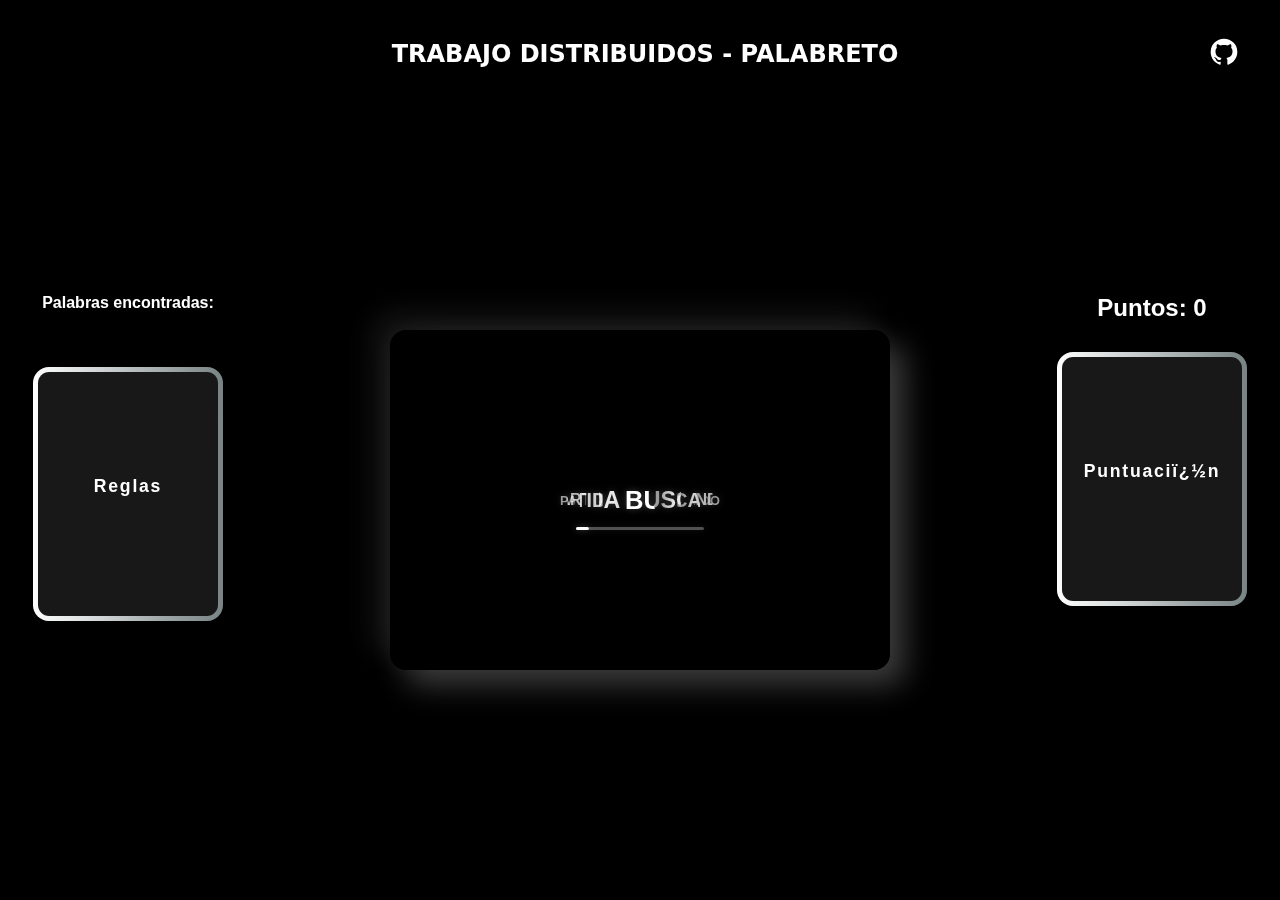
<file: src/servidor/web/statics/Modalidad1vs1.html>
<!-- @author Santiago Die -->
<!DOCTYPE html>
<html lang="es">
<head>
<meta charset="ISO-8859-1">
<title>PalabReto - 1 vs 1</title>
<link rel="stylesheet" href="styles.css">
</head>
<body>
	<!-- Spline en el fondo -->
	<div class="spline-container">
		<iframe title="Game frame"
			src='https://my.spline.design/nexbotrobotcharacterconcept-xn9XF0bH3f8xTolDXqh8ShK8/'
			width='100%' height='100%'></iframe>
	</div>
	<div class="content-overlay">
		<div class="parent">
			<!-- div1 - Header -->
			<div class="div1">
				<header class="header">
					<button class="button-Header" onclick="window.location.href='/'">Trabajo
						Distribuidos - PalabReto</button>
					<nav>
						<a href="https://github.com/sadie27/TrabajoDistribuidos2025"
							target="_blank"><svg xmlns="http://www.w3.org/2000/svg"
								width="1em" height="1em" viewBox="0 0 24 24">
								<title xmlns=""></title><path fill="currentColor"
									d="M12 2A10 10 0 0 0 2 12c0 4.42 2.87 8.17 6.84 9.5c.5.08.66-.23.66-.5v-1.69c-2.77.6-3.36-1.34-3.36-1.34c-.46-1.16-1.11-1.47-1.11-1.47c-.91-.62.07-.6.07-.6c1 .07 1.53 1.03 1.53 1.03c.87 1.52 2.34 1.07 2.91.83c.09-.65.35-1.09.63-1.34c-2.22-.25-4.55-1.11-4.55-4.92c0-1.11.38-2 1.03-2.71c-.1-.25-.45-1.29.1-2.64c0 0 .84-.27 2.75 1.02c.79-.22 1.65-.33 2.5-.33s1.71.11 2.5.33c1.91-1.29 2.75-1.02 2.75-1.02c.55 1.35.2 2.39.1 2.64c.65.71 1.03 1.6 1.03 2.71c0 3.82-2.34 4.66-4.57 4.91c.36.31.69.92.69 1.85V21c0 .27.16.59.67.5C19.14 20.16 22 16.42 22 12A10 10 0 0 0 12 2" /></svg></a>
					</nav>
				</header>
			</div>
			<!-- div2 - Texto izquierda -->
			<div class="div2">
				<div id="palabrasEncontradas" class="palabras-list">
					<h3>Palabras encontradas:</h3>
					<ul id="listaPalabras"></ul>
				</div>
				<div class="card">
					<div class="card-info">
						<div class="card-content">
							<p class="title">Reglas</p>
							<ol class="description">
								<li>-Palabras de al menos 3 letras</li>
								<li>-Letra central obligatoria</li>
								<li>-Solo se pueden usar las 7 letras del d�a</li>
								<li>-Cada palabra solo se puede usar una vez</li>
							</ol>
						</div>
					</div>
				</div>
			</div>
			<!-- div3 - Texto derecha -->
			<div class="div3">
				<div class="score-section">
					<h2>
						Puntos: <span id="puntos">0</span>
					</h2>
				</div>
				<div class="card">
					<div class="card-info">
						<div class="card-content">
							<p class="title">Puntuaci�n</p>
							<ol class="description">
								<li>-Palabras de 3 letras: 1 punto</li>
								<li>-Palabras de 4 letras: 2 puntos</li>
								<li>-Palabras de 5+ letras: N puntos (N es la longitud)</li>
								<li>-Palabreto (usa todas las letras): 10 + N puntos</li>
							</ol>
						</div>
					</div>
				</div>
			</div>
			<div class="div4">
				<div class="game-container">
					<div class="score-section">
						<h2>Modalidad 1 vs 1</h2>
					</div>
					<div id= "temporizador" class="temporizador"></div>
					<div id="letrasDelDia" class="letras-dia"></div>
					<div id="inputPalabra" class="input-group">
						<input id="palabraInput" required="" type="text" name="text"
							autocomplete="off" class="input"> <label for="palabraInput"
							class="user-label">Palabra</label>
					</div>
					<button id="validarBtn" class="btn2">
						<span class="spn2">VALIDAR</span>
					</button>

					<div id="resultado" class="resultado-mensaje"></div>

				</div>
			</div>
		</div>
	</div>
	<script src="modalidad1vs1.js"></script>
</body>
</html>
</file>
<file: src/servidor/web/statics/styles.css>
/* Reset */
* {
    margin: 0;
    padding: 0;
    box-sizing: border-box;
}

/* Body */
body {
    background-color: #000;
    overflow-x: hidden;
    font-family: Arial, sans-serif;
    color: #fff;
    min-height: 100vh;
}
.spline-container {
    position: fixed;
    top: 0;
    left: 0;
    width: 100vw;
    height: 100vh;
    z-index: 1;
    pointer-events: auto; 
}

.spline-container iframe {
    border: none;
    display: block;
    pointer-events: all; 
}
.content-overlay {
    position: relative;
    z-index: 2;
    opacity: 0;
    transform: translateY(50px);
    transition: all 1s ease;
    pointer-events: none; 
    min-height: 100vh;
}

body.show-content .content-overlay {
    opacity: 1;
    transform: translateY(0);
}

/* Grid principal */
.parent {
    display: grid;
    grid-template-columns: repeat(5, 1fr);
    grid-template-rows: repeat(5, 1fr);
    grid-column-gap: 0px;
    grid-row-gap: 0px;
    min-height: 100vh;

}

.div1 { grid-area: 1 / 1 / 2 / 6; pointer-events: none; }
.div2 { grid-area: 2 / 1 / 5 / 2; pointer-events: none; }
.div3 { grid-area: 2 / 5 / 5 / 6; pointer-events: none; }
.div4 { grid-area: 2 / 2 / 5 / 5;pointer-events: none; display: flex; align-items: center; justify-content: center;padding-top: 100px; }


.header {
    background: rgba(0, 0, 0, 0.8);
    backdrop-filter: blur(10px);
    padding: 20px 40px;
    display: flex;
    justify-content: center;
    align-items: center;
    position: relative;
}

/* From Uiverse.io by portseif */ 
.button-Header {
  align-items: center;
  background-color: transparent;
  color: #fff;
  cursor: pointer;
  display: flex;
  font-family: ui-sans-serif,system-ui,-apple-system,"Segoe UI",Roboto,"Helvetica Neue",Arial,"Noto Sans",sans-serif,"Apple Color Emoji","Segoe UI Emoji","Segoe UI Symbol","Noto Color Emoji";
  font-size: 1.5rem;
  font-weight: 700;
  line-height: 1.5;
  text-decoration: none;
  text-transform: uppercase;
  outline: 0;
  border: 0;
  padding: 1rem;
  pointer-events: auto;
}

.button-Header:before {
  background-color: #fff;
  content: "";
  display: inline-block;
  height: 1px;
  margin-right: 10px;
  transition: all .42s cubic-bezier(.25,.8,.25,1);
  width: 0;
}

.button-Header:hover:before {
  background-color: #fff;
  width: 3rem;
}

.header nav {
    display: flex;
    gap: 30px;
    position: absolute;
    right: 40px;
}

.header nav a {
    color: #fff;
    text-decoration: none;
    transition: color 0.3s;
    pointer-events: auto;
}
.header nav a svg {
    width: 32px;
    height: 32px;}

.header nav a:hover {
    color:#000 ;

}
.header nav svg:hover {
	background:#FFFF;
	border-radius: 50%;
}

/* Contenedores laterales para cards y botones */
.div2, .div3 {
    background: rgba(0, 0, 0, 0.6);
    backdrop-filter: blur(10px);
    padding: 30px 20px;
    display: flex;
    flex-direction: column;
    justify-content: center;
    align-items: center;
    gap: 30px;
}

/* Texto lateral */
.side-text {
    background: rgba(0, 0, 0, 0.6);
    backdrop-filter: blur(10px);
    padding: 30px 20px;
    height: 100%;
    display: flex;
    flex-direction: column;
    justify-content: center;
    align-items: center;
    text-align: center;
}

.side-text h3 {
    font-size: 1.8rem;
    margin-bottom: 10px;
    color: #ff004d;
}

.side-text p {
    font-size: 1.2rem;
}

/* ==================== BOTONES PLAY ==================== */

.play-button-container {
    position: relative;
    display: inline-block;
}

.play-button {
    position: relative;
    padding: 1.2em 3em;
    border: none;
    outline: none;
    background-color: transparent;
    color: #FFFFFF;
    font-size: 20px;
    font-weight: bold;
    letter-spacing: 2px;
    text-transform: uppercase;
    cursor: pointer;
    transition: 0.3s ease;
    z-index: 2;
    overflow: hidden;
    display: flex;
    align-items: center;
    justify-content: center;
    pointer-events: auto;
}

.play-button:hover {
    background-color:#000 ;
    transform: scale(1.05);
   
}

.play-button:active {
    transform: scale(0.95);
    background-color: #FFFFFF;
    box-shadow: 0 0 10px #FFFFFF, 0 0 20px #FFFFFF, 0 0 30px #FFFFFF;
    color:#000;
}

.button-text {
    position: relative;
    z-index: 3;
}

.clip {
    position: absolute;
    top: 0;
    left: 0;
    width: 100%;
    height: 100%;
    border: 5px solid #FFFFFF;
    clip-path: polygon(20% 0%, 80% 0%, 100% 30%, 100% 70%, 80% 100%, 20% 100%, 0% 70%, 0% 30%);
    box-shadow: inset 0 0 15px rgba(0, 0, 0, 0.6);
    transition: 0.3s ease;
    animation: shape-glitch 1.5s infinite ease-in-out;
}

.play-button:hover .clip {
    box-shadow: inset 0 0 25px #FFFFFF;
}

.corner {
    position: absolute;
    width: 30px;
    height: 30px;
    background-color: #FFFFFF;
    transform: rotate(45deg);
    box-shadow: inset 1px 1px 8px #FFFFFF;
    transition: 0.2s ease;
    animation: corner-glitch 2s infinite ease-in-out;
}

.top-left {
    top: -15px;
    left: -15px;
}

.top-right {
    top: -15px;
    right: -15px;
}

.bottom-left {
    bottom: -15px;
    left: -15px;
}

.bottom-right {
    bottom: -15px;
    right: -15px;
}

.play-button:hover .corner {
    transform: scale(1.25) rotate(45deg);
    background-color: #FFFFFF;
    animation: corner-light 0.4s ease-in-out infinite alternate;
}

/* ==================== ANIMACIONES ==================== */

@keyframes shape-glitch {
    0% {
        clip-path: polygon(20% 0%, 80% 0%, 100% 30%, 100% 70%, 80% 100%, 20% 100%, 0% 70%, 0% 30%);
        box-shadow: inset 0 0 15px rgba(0, 0, 0, 0.6);
    }
    25% {
        clip-path: polygon(15% 0%, 85% 0%, 100% 35%, 100% 65%, 85% 100%, 15% 100%, 0% 65%, 0% 35%);
        box-shadow: inset 0 0 25px #FFFFFF;
    }
    50% {
        clip-path: polygon(10% 0%, 90% 0%, 100% 40%, 100% 60%, 90% 100%, 10% 100%, 0% 60%, 0% 40%);
        box-shadow: inset 0 0 20px #FFFFFF;
    }
    75% {
        clip-path: polygon(20% 0%, 80% 0%, 100% 30%, 100% 70%, 80% 100%, 20% 100%, 0% 70%, 0% 30%);
        box-shadow: inset 0 0 15px rgba(0, 0, 0, 0.6);
    }
    100% {
        clip-path: polygon(20% 0%, 80% 0%, 100% 30%, 100% 70%, 80% 100%, 20% 100%, 0% 70%, 0% 30%);
        box-shadow: inset 0 0 15px rgba(0, 0, 0, 0.6);
    }
}

@keyframes corner-glitch {
    0% { transform: scale(1) rotate(45deg); opacity: 1; }
    25% { transform: scale(1.1) rotate(50deg); opacity: 0.9; }
    50% { transform: scale(0.9) rotate(40deg); opacity: 0.8; }
    75% { transform: scale(1.1) rotate(50deg); opacity: 0.9; }
    100% { transform: scale(1) rotate(45deg); opacity: 1; }
}

@keyframes corner-light {
    0% { box-shadow: inset 0 0 5px #788384; }
    100% { box-shadow: inset 0 0 15px #788384; }
}

@media (max-width: 768px) {
    .parent {
        grid-template-columns: 1fr;
        grid-template-rows: auto;
    }
    
    .div1 { grid-area: 1 / 1 / 2 / 2; }
    .div2 { grid-area: 2 / 1 / 3 / 2; }
    .div5 { grid-area: 3 / 1 / 4 / 2; }
    .div3 { grid-area: 4 / 1 / 5 / 2; }
    .div4 { grid-area: 4 / 2 / 6 / 5; }
    
    .buttons-wrapper {
        flex-direction: column;
        gap: 20px;
    }
    
    .header h1 {
        font-size: 1.2rem;
    }
    
    .main-content h2 {
        font-size: 2rem;
    }
}

.card {
 --background: linear-gradient(to left, #788384 0%, #FFFFFF 100%);
 width: 190px;
 height: 254px;
 padding: 5px;
 border-radius: 1rem;
 overflow: hidden;
 background: var(--background);
 position: relative;
 z-index: 1;
 transition: all 0.4s ease;
 pointer-events: auto;
}

.card::after {
 position: absolute;
 content: "";
 top: 30px;
 left: 0;
 right: 0;
 z-index: -1;
 height: 100%;
 width: 100%;
 transform: scale(0.8);
 filter: blur(25px);
 background: var(--background);
 transition: opacity .5s;
}

.card-info {
 --color: #181818;
 background: var(--color);
 color: #FFFF;
 display: flex;
 justify-content: center;
 align-items: center;
 width: 100%;
 height: 100%;
 overflow: hidden;
 border-radius: .7rem;
 padding: 20px;
}

.card-content {
    display: flex;
    flex-direction: column;
    justify-content: center;
    align-items: center;
    text-align: center;
    transition: transform 0.4s ease;
    gap: 15px;
}

.card .title {
 font-weight: bold;
 letter-spacing: .1em;
 font-size: 1.1rem;
 transition: all 0.4s ease;
}

.card .description {
    font-size: 0.85rem;
    line-height: 1.4;
    opacity: 0;
    max-height: 0;
    transition: all 0.4s ease;
    overflow: hidden;
}

/*Hover*/

.card:hover::after {
 opacity: 0;
}

.card:hover .card-info {
 color: #FFFFFF;
 transition: color 1s;
}

.card:hover .card-content {
    transform: translateY(-10px);
}

.card:hover .description {
    opacity: 1;
    max-height: 200px;
}

.input-group {
 position: relative;
}

.input {
 border: solid 1.5px #9e9e9e;
 border-radius: 1rem;
 background: none;
 padding: 1rem;
 font-size: 1rem;
 color: #f5f5f5;
 transition: border 150ms cubic-bezier(0.4,0,0.2,1);
 pointer-events: auto;
}

.user-label {
 position: absolute;
 left: 15px;
 color: #e8e8e8;
 pointer-events: none;
 transform: translateY(1rem);
 transition: 150ms cubic-bezier(0.4,0,0.2,1);
}

.input:focus, input:valid {
 outline: none;
 border: 1.5px solid #FFFF;
}

.input:focus ~ label, input:valid ~ label {
 transform: translateY(-50%) scale(0.8);
 background-color: #212121;
 padding: 0 .2em;
 color: #FFFF;
}
.game-container {
    display: flex;
    flex-direction: column;
    align-items: center;
    gap: 20px;
    padding: 20px;
    background: rgba(0, 0, 0, 0.3);
    backdrop-filter: blur(10px);
    border-radius: 1rem;
    max-width: 500px;
    margin: 0 auto;
    box-shadow: 15px 15px 30px rgb(60,60,60),
             -15px -15px 30px rgb(25, 25, 25);
}

.resultado-mensaje {
    padding: 15px 20px;
    border-radius: 0.8rem;
    font-weight: bold;
    font-size: 1rem;
    text-align: center;
    display: none;
    animation: slideIn 0.3s ease;
}

.resultado-mensaje.success {
    background: rgba(0, 255, 0, 0.2);
    border: 2px solid #00ff00;
    color: #00cc00;
}

.resultado-mensaje.error {
    background: rgba(255, 0, 77, 0.2);
    border: 2px solid #ff004d;
    color: #cc0040;
}

@keyframes slideIn {
    from {
        opacity: 0;
        transform: translateY(-10px);
    }
    to {
        opacity: 1;
        transform: translateY(0);
    }
}

.palabras-list {
    width: 100%;
    background: rgba(0, 0, 0, 0.4);
    padding: 15px;
    border-radius: 0.8rem;
    max-height: 200px;
    overflow-y: auto;
}

.palabras-list h3 {
    color: #FFFFFF;
    font-size: 1rem;
    margin-bottom: 10px;
    text-align: center;
}

.palabras-list ul {
    list-style: none;
    display: flex;
    flex-wrap: wrap;
    gap: 8px;
    justify-content: center;
}

.palabras-list li {
    background: linear-gradient(135deg, #788384 0%, #FFFFFF 100%);
    color: #000;
    padding: 5px 12px;
    border-radius: 0.5rem;
    font-size: 0.9rem;
    font-weight: bold;
}

.palabras-list::-webkit-scrollbar {
    width: 8px;
}

.palabras-list::-webkit-scrollbar-track {
    background: rgba(0, 0, 0, 0.3);
    border-radius: 10px;
}

.palabras-list::-webkit-scrollbar-thumb {
    background: linear-gradient(135deg, #788384 0%, #FFFFFF 100%);
    border-radius: 10px;
}

.palabras-list::-webkit-scrollbar-thumb:hover {
    background: #FFFFFF;
}

.letras-info button {
  font-size: 1.5rem;
  pointer-events: auto;
  text-transform: uppercase;
  padding: 10px 20px;
  border-radius: 10px;
  cursor: pointer;
  margin: 35px 0;
}
.L1, .L2, .L3, .L4, .L5, .L6 {
 color: #FFFF;
   border: 2px solid #FFFF;
  background: #252525;
  box-shadow: 3px 3px #fafafa;
}
.C1 {
  color: #252525;
  border: 2px solid #252525;
  background: #FFFF;
  box-shadow: 3px 3px #252525;
}

.letras-info button:active {
  box-shadow: none;
  transform: translate(3px, 3px);
}

.btn2 {
  position: relative;
  display: inline-block;
  padding: 15px 30px;
  border: 2px solid #FFFF;
  text-transform: uppercase;
  color: #FFFF;
  text-decoration: none;
  font-weight: 600;
  font-size: 20px;
  transition: 0.3s;
  background-color: transparent;
  cursor: pointer;
  pointer-events: auto;
}

.btn2::before {
  content: "";
  position: absolute;
  top: -2px;
  left: -2px;
  width: calc(100% + 6px);
  height: calc(100% + 2px);
  background-color: #000;
  transition: 0.3s ease-out;
  transform: scaleY(1);
}

.btn2::after {
  content: "";
  position: absolute;
  top: -2px;
  left: -2px;
  width: calc(100% + 4px);
  height: calc(100% - 50px);
  background-color: #000;
  transition: 0.3s ease-out;
  transform: scaleY(1);
}

.btn2:hover::before {
  transform: translateY(-25px);
  height: 0;
}

.btn2:hover::after {
  transform: scaleX(0);
  transition-delay: 0.15s;
}

.btn2:hover {
  border: 2px solid #fefefe;
}

.btn2 .spn2 {
  position: relative;
  z-index: 3;
  text-decoration: none;
  border: none;
  background-color: transparent;
}
/* From Uiverse.io by andrew-manzyk */ 
.loader {
  --main-size: 4em;
  --text-color: #ffffff;
  --shine-color: #ffffff40;
  --shadow-color: #aaaaaa;
  display: flex;
  justify-content: center;
  align-items: center;
  overflow: hidden;
  user-select: none;
  position: relative;
  font-size: var(--main-size);
  font-weight: 900;
  text-transform: uppercase;
  color: var(--text-color);
  width: 7.3em;
  height: 1em;
  filter: drop-shadow(0 0 0.05em var(--shine-color));
}

.loader .text {
  display: flex;
  align-items: center;
  justify-content: center;
  text-align: center;
  white-space: nowrap;
  overflow: hidden;
  position: absolute;
}

.loader .text:nth-child(1) {
  clip-path: polygon(0% 0%, 11.11% 0%, 11.11% 100%, 0% 100%);
  font-size: calc(var(--main-size) / 20);
  margin-left: -2.1em;
  opacity: 0.6;
}

.loader .text:nth-child(2) {
  clip-path: polygon(11.11% 0%, 22.22% 0%, 22.22% 100%, 11.11% 100%);
  font-size: calc(var(--main-size) / 16);
  margin-left: -0.98em;
  opacity: 0.7;
}

.loader .text:nth-child(3) {
  clip-path: polygon(22.22% 0%, 33.33% 0%, 33.33% 100%, 22.22% 100%);
  font-size: calc(var(--main-size) / 13);
  margin-left: -0.33em;
  opacity: 0.8;
}

.loader .text:nth-child(4) {
  clip-path: polygon(33.33% 0%, 44.44% 0%, 44.44% 100%, 33.33% 100%);
  font-size: calc(var(--main-size) / 11);
  margin-left: -0.05em;
  opacity: 0.9;
}

.loader .text:nth-child(5) {
  clip-path: polygon(44.44% 0%, 55.55% 0%, 55.55% 100%, 44.44% 100%);
  font-size: calc(var(--main-size) / 10);
  margin-left: 0em;
  opacity: 1;
}

.loader .text:nth-child(6) {
  clip-path: polygon(55.55% 0%, 66.66% 0%, 66.66% 100%, 55.55% 100%);
  font-size: calc(var(--main-size) / 11);
  margin-left: 0.05em;
  opacity: 0.9;
}

.loader .text:nth-child(7) {
  clip-path: polygon(66.66% 0%, 77.77% 0%, 77.77% 100%, 66.66% 100%);
  font-size: calc(var(--main-size) / 13);
  margin-left: 0.33em;
  opacity: 0.8;
}

.loader .text:nth-child(8) {
  clip-path: polygon(77.77% 0%, 88.88% 0%, 88.88% 100%, 77.77% 100%);
  font-size: calc(var(--main-size) / 16);
  margin-left: 0.98em;
  opacity: 0.7;
}

.loader .text:nth-child(9) {
  clip-path: polygon(88.88% 0%, 100% 0%, 100% 100%, 88.88% 100%);
  font-size: calc(var(--main-size) / 20);
  margin-left: 2.1em;
  opacity: 0.6;
}

.loader .text span {
  animation:
    scrolling 2.2s cubic-bezier(0.1, 0.6, 0.9, 0.4) infinite,
    shadow 2.2s cubic-bezier(0.1, 0.6, 0.9, 0.4) infinite;
}

.loader .text:nth-child(1) span {
  background: linear-gradient(
    to right,
    var(--text-color) 4%,
    var(--shadow-color) 7%
  );
  background-size: 200% auto;
  background-clip: text;
  color: transparent;
}

.loader .text:nth-child(2) span {
  background: linear-gradient(
    to right,
    var(--text-color) 9%,
    var(--shadow-color) 13%
  );
  background-size: 200% auto;
  background-clip: text;
  color: transparent;
}

.loader .text:nth-child(3) span {
  background: linear-gradient(
    to right,
    var(--text-color) 15%,
    var(--shadow-color) 18%
  );
  background-size: 200% auto;
  background-clip: text;
  color: transparent;
}

.loader .text:nth-child(4) span {
  background: linear-gradient(
    to right,
    var(--text-color) 20%,
    var(--shadow-color) 23%
  );
  background-size: 200% auto;
  background-clip: text;
  color: transparent;
}

.loader .text:nth-child(6) span {
  background: linear-gradient(
    to right,
    var(--shadow-color) 29%,
    var(--text-color) 32%
  );
  background-size: 200% auto;
  background-clip: text;
  color: transparent;
}

.loader .text:nth-child(7) span {
  background: linear-gradient(
    to right,
    var(--shadow-color) 34%,
    var(--text-color) 37%
  );
  background-size: 200% auto;
  background-clip: text;
  color: transparent;
}

.loader .text:nth-child(8) span {
  background: linear-gradient(
    to right,
    var(--shadow-color) 39%,
    var(--text-color) 42%
  );
  background-size: 200% auto;
  background-clip: text;
  color: transparent;
}

.loader .text:nth-child(9) span {
  background: linear-gradient(
    to right,
    var(--shadow-color) 45%,
    var(--text-color) 48%
  );
  background-size: 200% auto;
  background-clip: text;
  color: transparent;
}

.loader .line {
  position: relative;
  display: flex;
  align-items: center;
  justify-content: center;
  overflow: hidden;
  height: 0.05em;
  width: calc(var(--main-size) / 2);
  margin-top: 0.9em;
  border-radius: 0.05em;
}

.loader .line::before {
  content: "";
  position: absolute;
  height: 100%;
  width: 100%;
  background-color: var(--text-color);
  opacity: 0.3;
}

.loader .line::after {
  content: "";
  position: absolute;
  height: 100%;
  width: 100%;
  background-color: var(--text-color);
  border-radius: 0.05em;
  transform: translateX(-90%);
  animation: wobble 2s cubic-bezier(0.5, 0.8, 0.5, 0.2) infinite;
}

@keyframes wobble {
  0% {
    transform: translateX(-90%);
  }
  50% {
    transform: translateX(90%);
  }
  100% {
    transform: translateX(-90%);
  }
}

@keyframes scrolling {
  0% {
    transform: translateX(-100%);
  }
  100% {
    transform: translateX(100%);
  }
}

@keyframes shadow {
  0% {
    background-position: -98% 0;
  }
  100% {
    background-position: 102% 0;
  }
}
.loader-searching-container {
  	display: flex;
  	flex-direction: column;
  	align-items: center;
  	justify-content: center;
  	min-height: 300px;
 	color: white;
}
.loader-searching-text {
	margin-top: 30px;
    font-size: 1.5em;
    color: white;
}
.rival-encontrado {
    display: flex;
    flex-direction: column;
    align-items: center;
    justify-content: center;
    min-height: 300px;
    color: white;
}
.rival-encontrado h2 {
    font-size: 2em;
    margin: 20px 0 10px 0;
}
.rival-encontrado p {
    font-size: 1.2em;
    opacity: 0.8;
}
.temporizador {
	color: white;
	padding: 15px 25px;
	border-radius: 10px;
	font-size: 1.5em;
	font-weight: bold;
	z-index: 1000;
}
.temporizador.warning {
	background: rgba(255, 152, 0, 0.9);
	animation: pulse 1s infinite;
}
.temporizador.danger {
	background: rgba(244, 67, 54, 0.9);
	animation: pulse 0.5s infinite;
}
@keyframes pulse {
	0%, 100% { transform: scale(1); }
	50% { transform: scale(1.05); }
}
.modal-resultados-content {
            padding: 40px 20px;
            text-align: center;
            color: white;
            animation: slideUp 0.4s ease;
            min-height: 300px;
        }
        .modal-resultados-content.victoria {
            border: 3px solid #4CAF50;
            border-radius: 15px;
            background: rgba(76, 175, 80, 0.1);
        }
        .modal-resultados-content.derrota {
            border: 3px solid #f44336;
            border-radius: 15px;
            background: rgba(244, 67, 54, 0.1);
        }
        .modal-resultados-content.empate {
            border: 3px solid #FF9800;
            border-radius: 15px;
            background: rgba(255, 152, 0, 0.1);
        }
        .modal-resultados-content h2 {
            font-size: 2.5em;
            margin: 0 0 30px 0;
        }
        .puntuacion-final {
            display: flex;
            align-items: center;
            justify-content: center;
            gap: 30px;
            margin: 30px 0;
            padding: 20px;
            background: rgba(255, 255, 255, 0.1);
            border-radius: 15px;
        }
        .puntos-item {
            display: flex;
            flex-direction: column;
            gap: 10px;
            flex: 1;
            max-width: 150px;
        }
        .puntos-item.tuyo {
            text-align: right;
        }
        .puntos-item.rival {
            text-align: left;
        }
        .puntos-item .label {
            font-size: 1em;
            color: rgba(255, 255, 255, 0.8);
            text-transform: uppercase;
            font-weight: bold;
        }
        .puntos-item .valor {
            font-size: 2.5em;
            font-weight: bold;
        }
        .separador {
            font-size: 1.5em;
            font-weight: bold;
            padding: 0 15px;
        }
        .mensaje-resultado {
            font-size: 1.2em;
            margin: 20px 0;
        }
        .palabras-encontradas {
            margin: 30px 0;
            padding: 20px;
            background: rgba(255, 255, 255, 0.1);
            border-radius: 10px;
        }
        .palabras-encontradas h3 {
            margin-bottom: 15px;
        }
        @keyframes slideUp {
            from { 
                transform: translateY(50px);
                opacity: 0;
            }
            to { 
                transform: translateY(0);
                opacity: 1;
            }
        }
</file>
